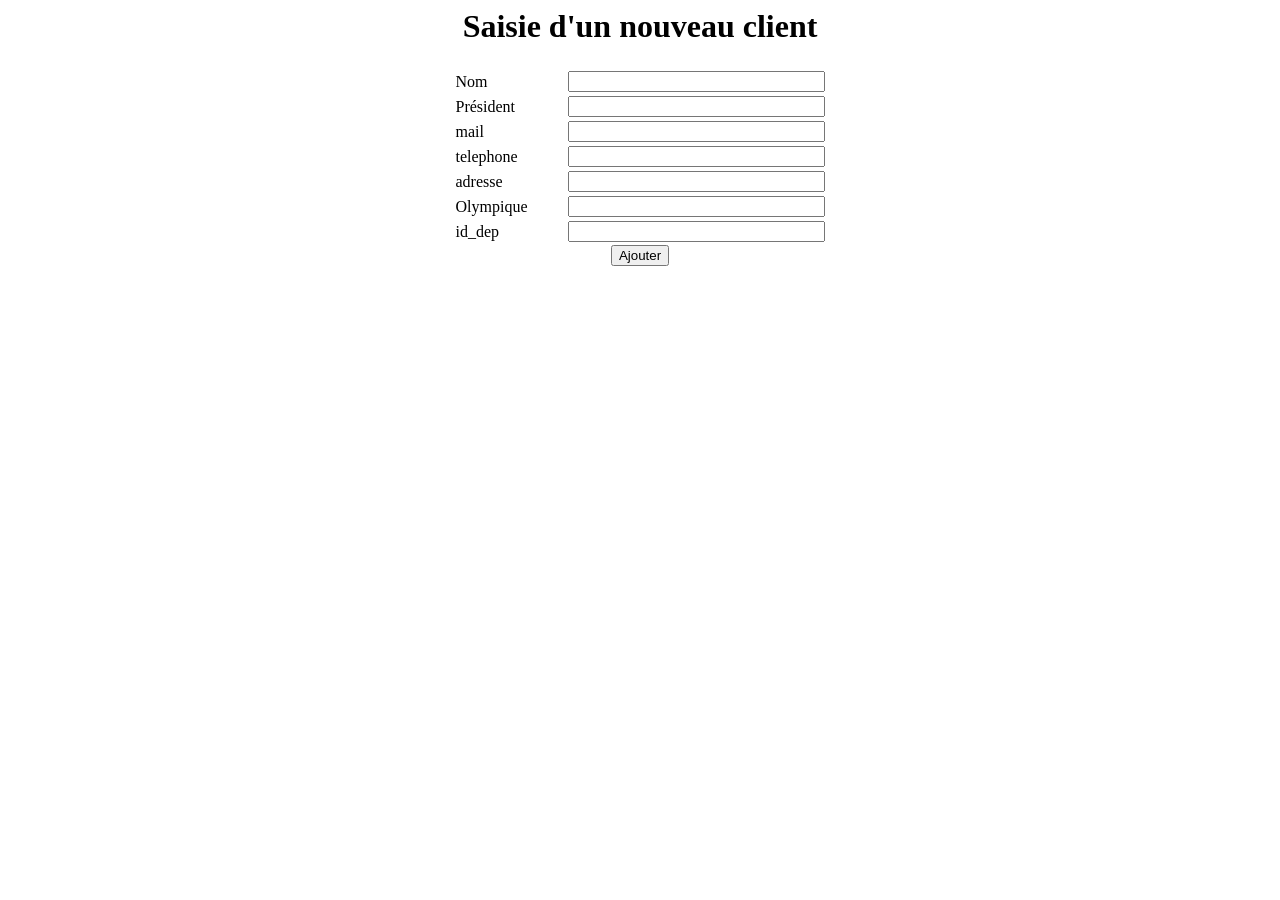
<file: AjoutInformations.html>
<html>

<head>
    <title>Table Informations</title>
</head>

<body>
    <div align="center">
        <h1>Saisie d'un nouveau client</h1>
        <form action="AjoutInformations.php" method="post">
            <table border="0">
                <tr>
                    <!-- <td width="108">Numéro</td> 
 <td width="105"><input type="text" name="id_info" 
 size="4" maxlength="4"></td> 
 </tr>  -->
                <tr>
                    <td width="108">Nom</td>
                    <td width="105"><input type="text" name="NOM" size="30" maxlength="30">
                    </td>
                </tr>
                <tr>
                    <td width="108">Président</td>
                    <td width="105"><input type="text" name="president" size="30" maxlength="30">
                    </td>
                </tr>
                <tr>
                    <td width="108">mail</td>
                    <td width="105"><input type="text" name="mail" size="30" maxlength="30">
                    </td>
                </tr>
                <tr>
                    <td width="108">telephone</td>
                    <td width="105"><input type="text" name="telephone" size="30" maxlength="30">
                    </td>
                </tr>
                <tr>
                    <td width="108">adresse</td>
                    <td width="105"><input type="text" name="adresse" size="30" maxlength="30">
                    </td>
                </tr>
                <tr>
                    <td width="108">Olympique</td>
                    <td width="105"><input type="text" name="olympique" size="30" maxlength="30">
                    </td>
                </tr>
                <tr>
                    <td width="108">id_dep</td>
                    <td width="105"><input type="text" name="id_dep" size="30" maxlength="30">
                    </td>
                </tr>
            </table>
            <input type="submit" value="Ajouter">
        </form>
    </div>
</body>
</file>
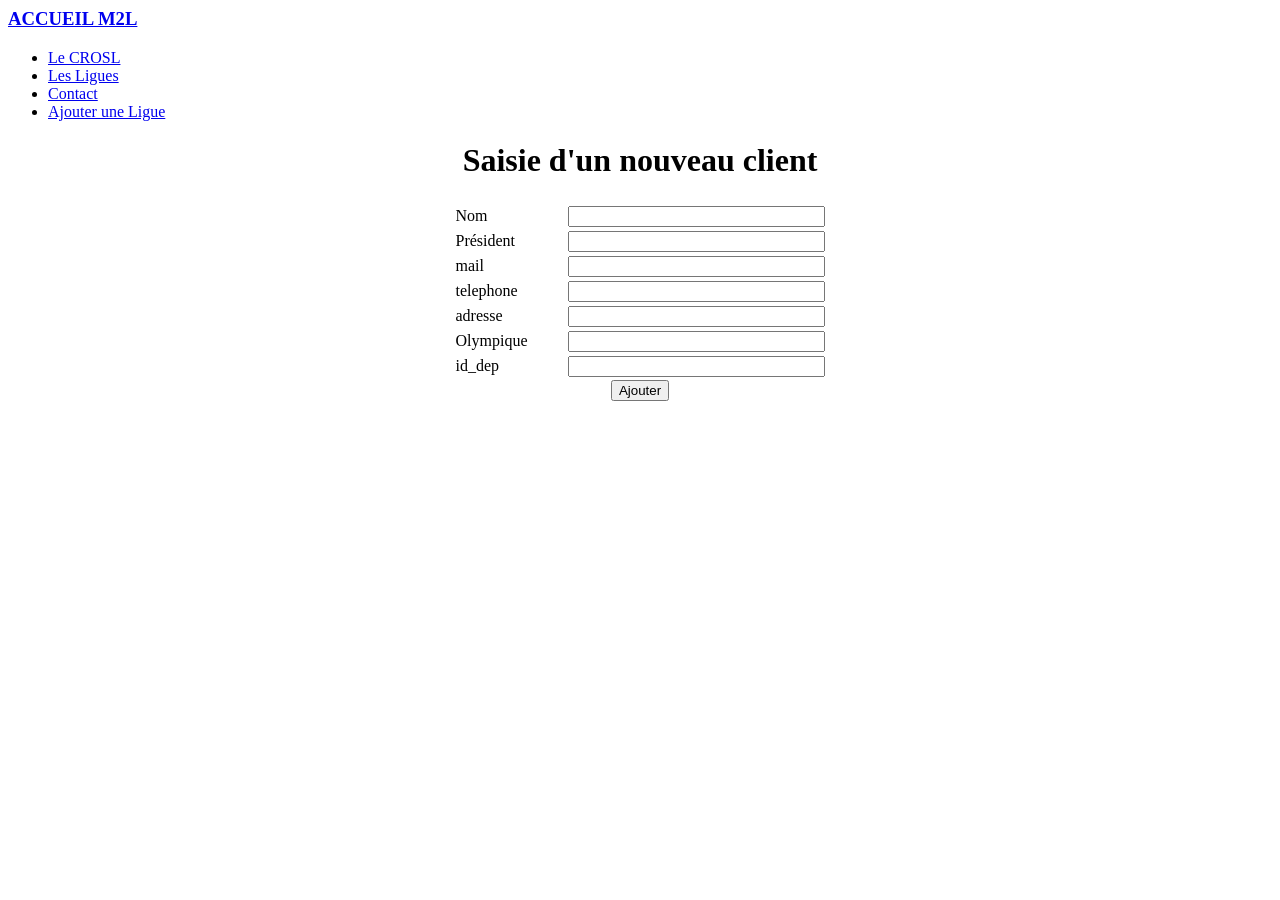
<file: AjoutLigue.html>
<html>

<head>
    <title>Table Informations</title>
</head>

<body>
        <div class="m2l-content m2l-head"><a href="index.html">
				<h3>ACCUEIL M2L</h3>
		</a></div>

		<ul class="m2l-navbar">
			<li><a class="m2l-hover-light-blue" href="crosl.html">Le CROSL</a></li>
			<li><a class="m2l-hover-light-blue" href="dept.php">Les Ligues</a></li>
			<li><a class="m2l-hover-light-blue" href="contact.html">Contact</a></li>
			<li><a class="m2l-hover-light-blue" href="AjoutLigue.html">Ajouter une Ligue</a></li>
		</ul>
    <div align="center">
        <h1>Saisie d'un nouveau client</h1>
        <form action="AjoutLigue.php" method="post">
            <table border="0">
                <tr>
                    <!-- <td width="108">Numéro</td> 
 <td width="105"><input type="text" name="id_info" 
 size="4" maxlength="4"></td> 
 </tr>  -->
                <tr>
                    <td width="108">Nom</td>
                    <td width="105"><input type="text" name="nom" size="30" maxlength="30">
                    </td>
                </tr>
                <tr>
                    <td width="108">Président</td>
                    <td width="105"><input type="text" name="president" size="30" maxlength="30">
                    </td>
                </tr>
                <tr>
                    <td width="108">mail</td>
                    <td width="105"><input type="text" name="mail" size="30" maxlength="30">
                    </td>
                </tr>
                <tr>
                    <td width="108">telephone</td>
                    <td width="105"><input type="text" name="telephone" size="30" maxlength="30">
                    </td>
                </tr>
                <tr>
                    <td width="108">adresse</td>
                    <td width="105"><input type="text" name="adresse" size="30" maxlength="30">
                    </td>
                </tr>
                <tr>
                    <td width="108">Olympique</td>
                    <td width="105"><input type="text" name="olympique" size="30" maxlength="30">
                    </td>
                </tr>
                <tr>
                    <td width="108">id_dep</td>
                    <td width="105"><input type="text" name="id_dep" size="30" maxlength="30">
                    </td>
                </tr>
            </table>
            <input type="submit" value="Ajouter">
        </form>
    </div>
</body>
</file>
